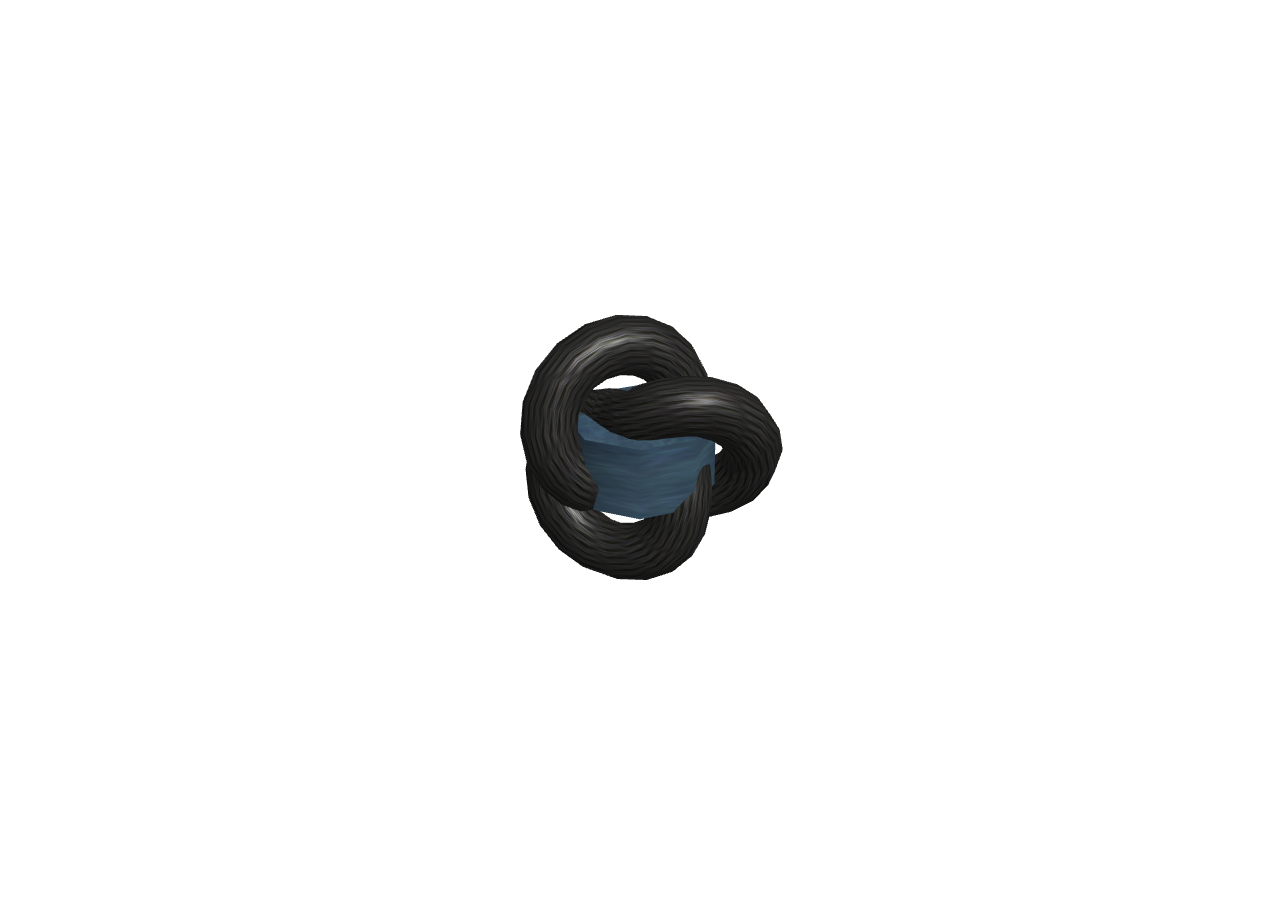
<file: editor/loadScene.html>
<!DOCTYPE html>
<html lang="en">
	<head>
		<title>three.js webgl - scene animation</title>
		<meta charset="utf-8">
		<meta name="viewport" content="width=device-width, user-scalable=no, minimum-scale=1.0, maximum-scale=1.0">
		<style>
			body {
				color: #000;
				font-family:Monospace;
				font-size:13px;
				text-align:center;

				background-color: #fff;
				margin: 0px;
				overflow: hidden;
			}

			#info {
				position: absolute;
				top: 0px; width: 100%;
				padding: 5px;
			}

			a {
				color: #0af;
			}
		</style>
	</head>

	<body>

		<div id="container"></div>

		<script src="../build/three.js"></script>
		<script src="js/libs/OrbitControls.js"></script>

		<script>

			var scene, camera, controls, stats;
			var renderer, mixer;

			var clock = new THREE.Clock();
			var url = 'scene.json';

			var SCREEN_WIDTH = window.innerWidth;
			var SCREEN_HEIGHT = window.innerHeight;

			var container = document.getElementById( 'container' );


			//stats = new Stats();
			//container.appendChild( stats.dom );

			renderer = new THREE.WebGLRenderer( { antialias: true } );
			renderer.setPixelRatio( window.devicePixelRatio );
			renderer.setSize( SCREEN_WIDTH, SCREEN_HEIGHT );
			container.appendChild( renderer.domElement );


			// Load a scene with objects, lights and camera from a JSON file

			new THREE.ObjectLoader().load( url, function ( loadedScene ) {

				scene = loadedScene;
				scene.background = new THREE.Color( 0xffffff );

				// If the loaded file contains a perspective camera, use it with adjusted aspect ratio...

				scene.traverse( function ( sceneChild ) {

					if ( sceneChild.type === 'PerspectiveCamera' ) {

						camera = sceneChild;
						camera.aspect = SCREEN_WIDTH / SCREEN_HEIGHT;
						camera.updateProjectionMatrix();

					}

				} );

				// ... else create a new camera and use it in the loaded scene
				if ( camera === undefined ) {

					camera = new THREE.PerspectiveCamera( 30, SCREEN_WIDTH / SCREEN_HEIGHT, 1, 10000 );
					camera.position.set( 0, 10, 20 );

				}

				controls = new THREE.OrbitControls( camera );

				animate();

			} );


			window.onresize = function () {

				camera.aspect = window.innerWidth / window.innerHeight;
				camera.updateProjectionMatrix();

				renderer.setSize( window.innerWidth, window.innerHeight );

			};


			function animate() {

				requestAnimationFrame( animate );
				render();

			}


			function render() {
				renderer.render( scene, camera );

			}

		</script>

	</body>
</html>
</file>
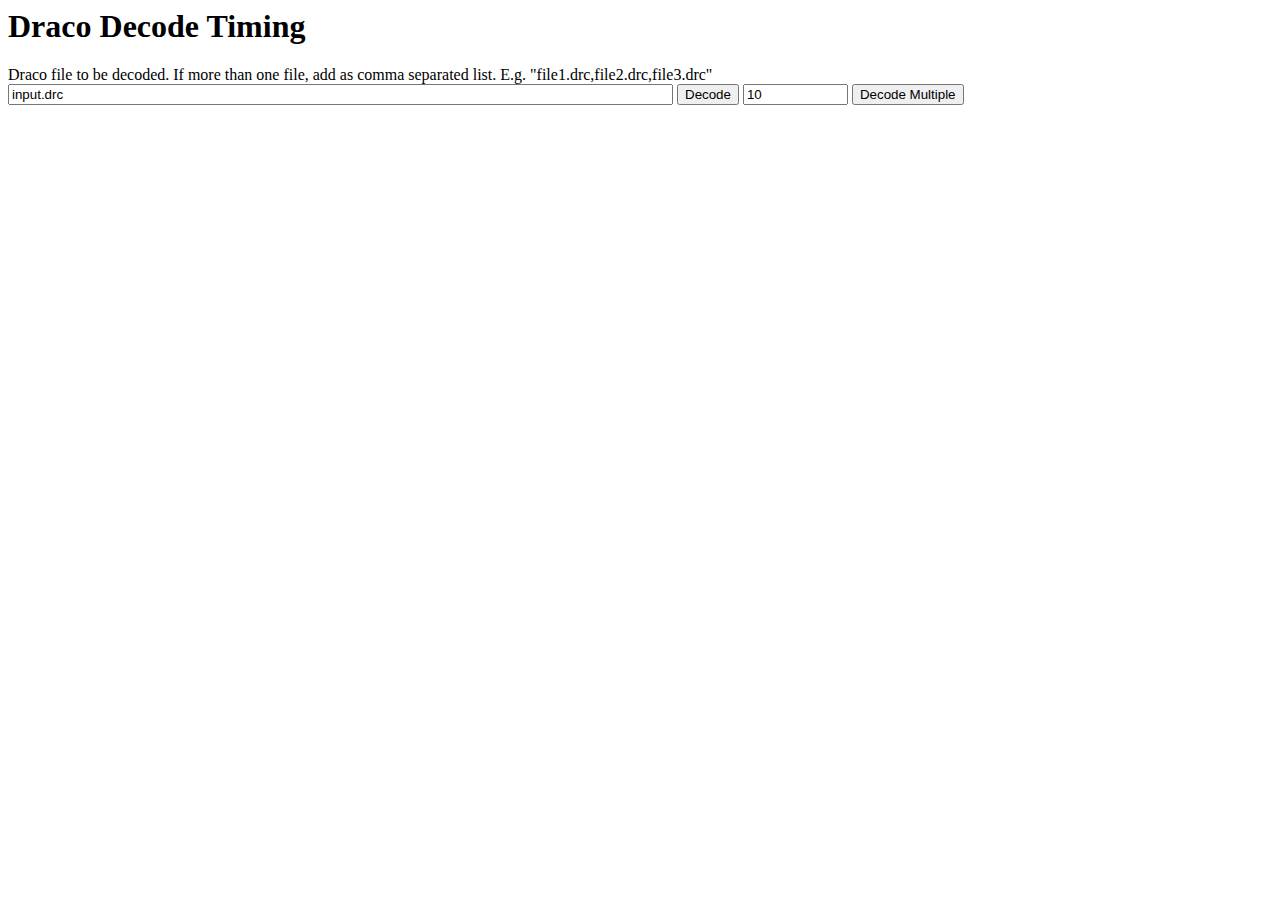
<file: examples/js/loaders/draco/time_draco_decode.html>
<html>
  <head>
  <title>Draco Decode Timing</title>

<script type="text/javascript">
'use strict';

// Global Draco decoder.
let dracoDecoder = {};
let dracoDecoderType = {};

// This function loads a JavaScript file and adds it to the page. "path" is
// the path to the JavaScript file. "onLoadFunc" is the function to be called
// when the JavaScript file has been loaded.
function loadJavaScriptFile(path, onLoadFunc) {
  const head = document.getElementsByTagName('head')[0];
  const element = document.createElement('script');
  element.type = 'text/javascript';
  element.src = path;
  if (onLoadFunc !== null)
    element.onload = onLoadFunc;

  head.appendChild(element);
}

function loadWebAssemblyDecoder() {
  dracoDecoderType['wasmBinaryFile'] = 'draco_decoder.wasm';

  const xhr = new XMLHttpRequest();
  xhr.open('GET', 'draco_decoder.wasm', true);
  xhr.responseType = 'arraybuffer';

  xhr.onload = function() {
    // For WebAssembly the object passed into DracoModule() must contain a
    // property with the name of wasmBinary and the value must be an
    // ArrayBuffer containing the contents of the .wasm file.
    dracoDecoderType['wasmBinary'] = xhr.response;
    createDracoDecoder();
  };

  xhr.send(null)
}

function createDracoDecoder() {
  // draco_decoder.js or draco_wasm_wrapper.js must be loaded before
  // DracoModule is created.
  if (typeof dracoDecoderType === 'undefined')
    dracoDecoderType = {};
  dracoDecoderType['onModuleLoaded'] = function(module) {
    enableButtons();
  };
  const create_t0 = performance.now();

  dracoDecoder = DracoDecoderModule(dracoDecoderType);
  const create_t1 = performance.now();
  addCell('DracoModule', true);
  addCell(' ' + (create_t1 - create_t0), false);
}

// This function will test if the browser has support for WebAssembly. If it
// does it will download the WebAssembly Draco decoder, if not it will download
// the asmjs Draco decoder.
function loadDracoDecoder() {
  if (typeof WebAssembly !== 'object') {
    // No WebAssembly support. DracoModule must be called with no parameters
    // or an empty object to create a JavaScript decoder.
    loadJavaScriptFile('draco_decoder.js', createDracoDecoder);
  } else {
    loadJavaScriptFile('draco_wasm_wrapper.js', loadWebAssemblyDecoder);
  }
}

// Functions to handle logging output.
// String to hold table output.
let dt = '';

function startTable() {
  dt += '<table><tr>';
  dt += '<td>Filename</td>';
  dt += '<td>Total milli</td>';
  dt += '<td>Decode milli</td>';
  dt += '<td>Size bytes</td>';
  dt += '<td>Num points</td>';
}

function addCell(str, newRow) {
  if (newRow)
    dt += '</tr><tr>';
  dt += '<td>' + str + '</td>';
}

function finishTable() {
  dt += '</table>';
  document.getElementById('tableOutput').innerHTML = dt;
}

function s_log(str, end_line, reset) {
  if (reset)
    document.getElementById('status').innerHTML = '';
  document.getElementById('status').innerHTML += str;
  if (end_line)
    document.getElementById('status').innerHTML += "<br/>";
}

// Functions to handle the input from the buttons.
function enableButtons() {
  document.getElementById('decodeOne').disabled = false;
  document.getElementById('decodeMult').disabled = false;
}

function onDecodeClick() {
  startTable();
  const inputs = document.getElementById('u').value.split(',');
  const build =
      (typeof WebAssembly !== 'object') ? 'JavaScript' : 'WebAssembly';
  s_log('Decoding ' + inputs.length + ' files... using ' + build, true, true);
  testMeshDecodingAsync(inputs, 0);
}

function onDecodeMultipleClick() {
  startTable();
  const inputs = document.getElementById('u').value.split(',');
  const decode_count = parseInt(document.getElementById('decode_count').value);
  const build =
      (typeof WebAssembly !== 'object') ? 'JavaScript' : 'WebAssembly';
  s_log('Decoding ' + (decode_count * inputs.length) + ' files... using ' +
        build, true, true);

  let fileList = [];
  for (let i = 0; i < decode_count; ++i) {
    fileList = fileList.concat(inputs);
  }
  testMeshDecodingAsync(fileList, 0);
}

// Decode geometry.
function testMeshDecodingAsync(filenameList, index) {
  const xhr = new XMLHttpRequest();
  xhr.open("GET", filenameList[index], true);
  xhr.responseType = "arraybuffer";

  xhr.onload = function(event) {
    const arrayBuffer = xhr.response;
    if (arrayBuffer) {
      const byteArray = new Uint8Array(arrayBuffer);

      const total_t0 = performance.now();

      const buffer = new dracoDecoder.DecoderBuffer();
      buffer.Init(byteArray, byteArray.length);

      const decoder = new dracoDecoder.Decoder();

      const decode_t0 = performance.now();
      const geometryType = decoder.GetEncodedGeometryType(buffer);
      let dracoGeometry;
      let decodingStatus;
      if (geometryType == dracoDecoder.TRIANGULAR_MESH) {
        dracoGeometry = new dracoDecoder.Mesh();
        decodingStatus = decoder.DecodeBufferToMesh(buffer, dracoGeometry);
      } else {
        dracoGeometry = new dracoDecoder.PointCloud();
        decodingStatus =
            decoder.DecodeBufferToPointCloud(buffer, dracoGeometry);
      }
      const t1 = performance.now();

      addCell(filenameList[index], true);
      addCell('' + (t1 - total_t0), false);
      addCell('' + (t1 - decode_t0), false);
      addCell('' + byteArray.length, false);
      addCell('' + dracoGeometry.num_points(), false);

      dracoDecoder.destroy(dracoGeometry);
      dracoDecoder.destroy(decoder);
      dracoDecoder.destroy(buffer);

      if (index < filenameList.length - 1) {
        index = index + 1;
        testMeshDecodingAsync(filenameList, index);
      } else {
        finishTable();
      }
    }
  };

  xhr.send(null);
}

loadDracoDecoder();

</script>
</head>
<body>
  <H1>Draco Decode Timing</H1>
  Draco file to be decoded. If more than one file, add as comma separated list. E.g. "file1.drc,file2.drc,file3.drc"</br>
  <input id="u" type="text" size="80" value="input.drc"/>
  <input type="button" value="Decode" id="decodeOne" onClick="onDecodeClick();" disabled>
  <input id="decode_count" type="text" size="10" value="10"/>
  <input type="button" value="Decode Multiple" id="decodeMult" onClick="onDecodeMultipleClick();" disabled>
  <br/>
  <div id="status"> </div></br>
  <div id="tableOutput"> </div>
</body>
</html>
</file>
